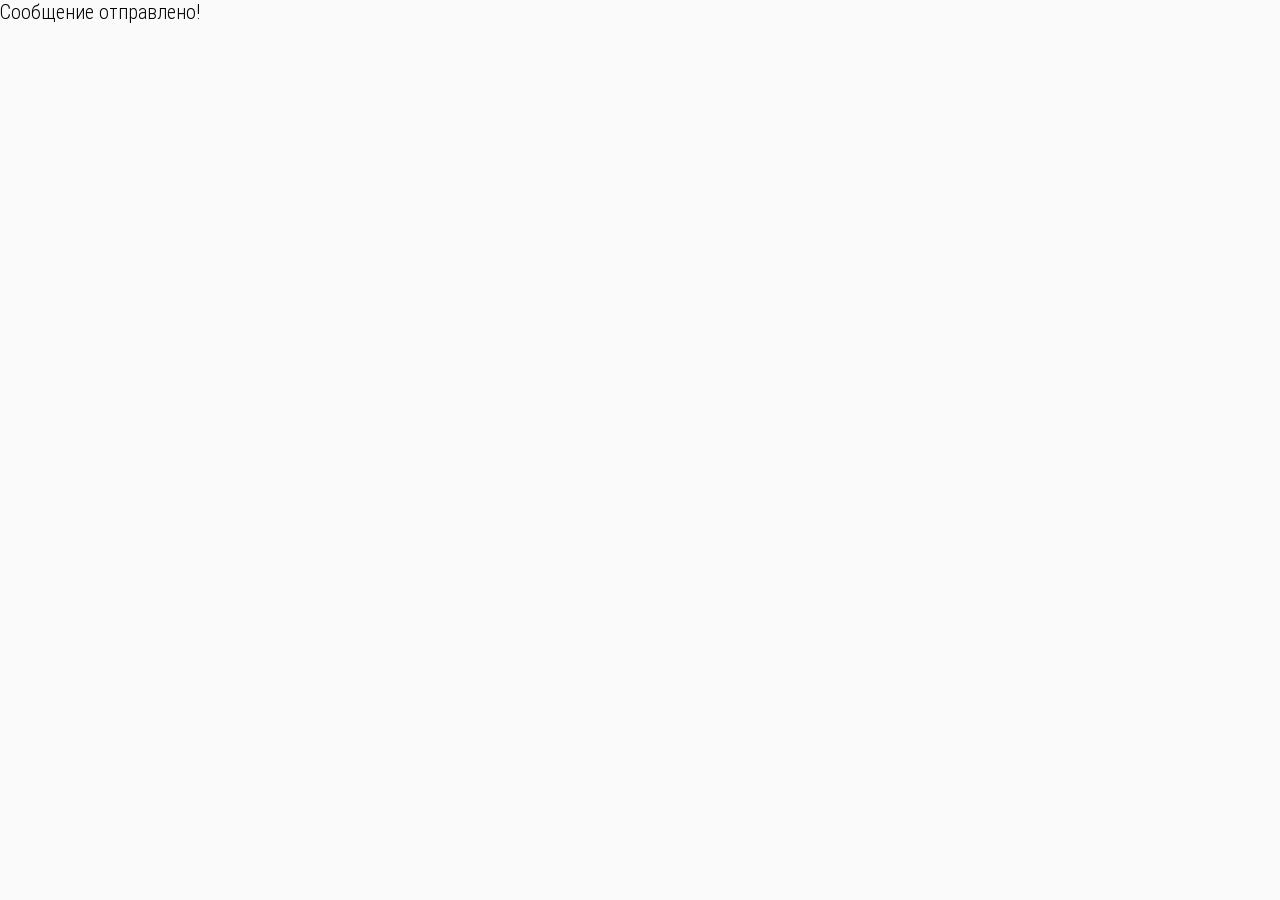
<file: sent.html>
<!DOCTYPE html>
<html lang="en">
<head>
    <meta charset="UTF-8">
    <title>Сообщение отправлено</title>
    <link rel="stylesheet" href="css/style.css">
    <meta name="viewport" content="initial-scale=1, maximum-scale=1, user-scalable=no">
</head>
<body>
    <p class="message-sent">Сообщение отправлено!</p>
    <script>
        function reload() {location = 'index.html'}; setTimeout(reload, 2000);
    </script>
</body>
</html>
</file>
<file: css/style.css>
@font-face {
    font-family: "Roboto Condensed";
    src: url(../fonts/roboto-condensed.regular.woff);
}
@font-face {
    font-family: "Roboto Condensed Bold";
    src: url(../fonts/roboto-condensed.bold.woff);
}
@font-face {
    font-family: "Roboto Condensed Light";
    src: url(../fonts/roboto-condensed.light.woff);
}
* {
    margin: 0;
    padding: 0;
    box-sizing: border-box;
    -webkit-font-smoothing: antialiased;
    -webkit-text-size-adjust: 100%;
    font-family: 'Roboto Condensed Light', sans-serif;
    font-weight: normal;
    -webkit-tap-highlight-color: rgba(0, 0, 0, 0);
}
h1, h2, h3 strong, b {
    font-family: 'Roboto Condensed', sans-serif;
    font-weight: normal;
}
html, body {
    font-size: 20px;
    background-color: #FAFAFA;
}
.clearfix:after {
    content: "";
    display: table;
    clear: both;
}
.pull-left {
    float: left;
}
.pull-right {
    float: right;
}
.pic-wrapper {
    overflow: hidden;
    position: relative;
    /*border-radius: 3px;*/
}
.pic-wrapper img {
    position: absolute;
    height: 101%;
    top: 50%;
    left: 50%;
    -webkit-transform: translateY(-50%) translateX(-50%);
    -moz-transform: translateY(-50%) translateX(-50%);
    -ms-transform: translateY(-50%) translateX(-50%);
    transform: translateY(-50%) translateX(-50%);
}
.button:focus, button.fancybox-button {
    outline:none!important;
}
.fancybox-caption {
    border-top: 0;
}
.list {
    margin-left: 30px;
}
.mlo {
    margin-bottom: 60px;
}
/*---------------------------------------------------header-----------------------------------------------------------*/
header {
    height: 100vh;
    width: 100%;
    position: relative;
}
header .row {
    width: 100%;
}
header, header a {
    color: #fff;
}
header a {
    vertical-align: middle;
    display: inline-block;
}
header a:hover {
    color: inherit;
    text-decoration: none;
}
header::after {
    content: "";
    position: absolute;
    bottom: 0;
    left: 0;
    display: block;
    width: 100%;
    height: 60vh;
    background: linear-gradient(to bottom, rgba(0,1,1,0), rgba(0,1,1,0.2));
    z-index: 0;
}
header span {
    display: inline-block;
}
header .container {
    height: 100vh;
    position: relative;
}
header .row {
    position: absolute;
    bottom: 60px;
    z-index: 1;
}
header .right-block .title {
    font-size: 53px;
    font-family: "Roboto Condensed Bold", sans-serif;
    line-height: normal;
    margin-bottom: 10px;
    /*text-shadow: 0 0 70px #222222;*/
    background: #212629;
    padding: 10px 20px;
    border-radius: 3px;
}
header .right-block .description {
    margin-bottom: 10px;
    font-size: 21px;
    background: #212629;
    padding: 10px 20px;
    border-radius: 3px;
}
header .right-block button, a.button {
    padding: 10px 20px;
    background-color: #f74463;
    color: #fff!important;
    border: none;
    cursor: pointer;
    border-radius: 3px;
    display: inline-block;
}
header .left-block .ball {
    text-align: center;
    width: 250px;
    height: 250px;
    border-radius: 160px;
    background-color: #4aa9ad;
    padding: 30px;
}
header .left-block img.main-logo {
    width: 130px;
    height: auto;
}
header .left-block .description {
    font-size: 14px;
    line-height: 18px;
    margin: 10px 0 6px;
}
header .left-block img.phone-gadget {
    width: 30px;
    height: auto;
    margin-right: 3px;
}
.phone-buzz {
    -webkit-animation-name: hvr-buzz;
    animation-name: hvr-buzz;
    -webkit-animation-duration: 0.15s;
    animation-duration: 0.15s;
    -webkit-animation-timing-function: linear;
    animation-timing-function: linear;
    -webkit-animation-iteration-count: infinite;
    animation-iteration-count: infinite;
}
/*---------------------------------------------------main-------------------------------------------------------------*/
main .heading h2{
    color: #f74463;
    text-align: center;
    font-family: "Roboto Condensed Bold", sans-serif;
    padding: 20px;
}
h3 {
    font-family: "Roboto Condensed Bold", sans-serif;
}
h5 {
    margin-bottom: 0.3rem;
}
section {
    margin: 30px 0;
}
section.item {
    margin-top: 0;
    margin-bottom: 30px;
}
section.item:last-child {
    margin-bottom: 0;
}
main .line-heading {
    color: #fff;
    padding: 10px 0;
    background-color: #4aa9ad;
    display: block;
    text-align: center;
}
/*.align {*/
    /*text-align: right;*/
/*}*/
.catalog {
    width: calc(100% - 90px);
    margin: auto;
}
.catalog *:focus {
    outline: none;
}
.slick-next:before {
    content: '▶';
    color: #f74463;
}
.slick-prev:before {
    content: '◀';
    color: #f74463;
}
.catalog .item {
    text-align: center;
}
.catalog .item img{
    margin: auto;
    display: inline-block;
}
.catalog .item .description {
    text-align: center;
    margin: 10px 20px;
}
.catalog .item .description span {
    font-size: 15px;
    display: inline-block;
    line-height: inherit;
}
/*.black-stripe {*/
    /*background: #212629;*/
    /*padding: 50px 0;*/
    /*color: #fff;*/
/*}*/
/*---------------------------------------------------footer-----------------------------------------------------------*/
/*-----------------------------------------------------hvr-------------------------------------------------------------*/
.hvr-ripple-out:before {
    border: #f74463 solid 6px;
    border-radius: 3px;
}
/*-------------------------------------------------preloader----------------------------------------------------------*/
div#load_screen{
    background: #fff;
    opacity: 1;
    position: fixed;
    overflow: hidden;
    z-index:10;
    width: 100%;
    height: 100%;
    transition-property: opacity;
    transition-duration: .7s;
}
div#load_screen .preloader-wheel {
    position: absolute;
    width: 49px;
    height: 49px;
    margin: auto;
    top: 0; left: 0; right: 0; bottom: 0;
    border: 1px solid #212529;
    border-radius: 50%;
    border-left-color: transparent;
    border-right-color: transparent;
    animation: cssload-spin 575ms infinite linear;
    -o-animation: cssload-spin 575ms infinite linear;
    -ms-animation: cssload-spin 575ms infinite linear;
    -webkit-animation: cssload-spin 575ms infinite linear;
    -moz-animation: cssload-spin 575ms infinite linear;
}
@keyframes cssload-spin {
    100%{ transform: rotate(360deg); transform: rotate(360deg); }
}

@-o-keyframes cssload-spin {
    100%{ -o-transform: rotate(360deg); transform: rotate(360deg); }
}

@-ms-keyframes cssload-spin {
    100%{ -ms-transform: rotate(360deg); transform: rotate(360deg); }
}

@-webkit-keyframes cssload-spin {
    100%{ -webkit-transform: rotate(360deg); transform: rotate(360deg); }
}

@-moz-keyframes cssload-spin {
    100%{ -moz-transform: rotate(360deg); transform: rotate(360deg); }
}
/*---------------------------------------------------media-queries----------------------------------------------------*/

@media (max-width: 575px) {

}

@media (min-width: 576px) and (max-width: 767px) {

}

@media (min-width: 768px) and (max-width: 991px) {

}

@media (min-width: 992px) and (max-width: 1199px) {

}

@media (min-width: 1200px) {

}
</file>
